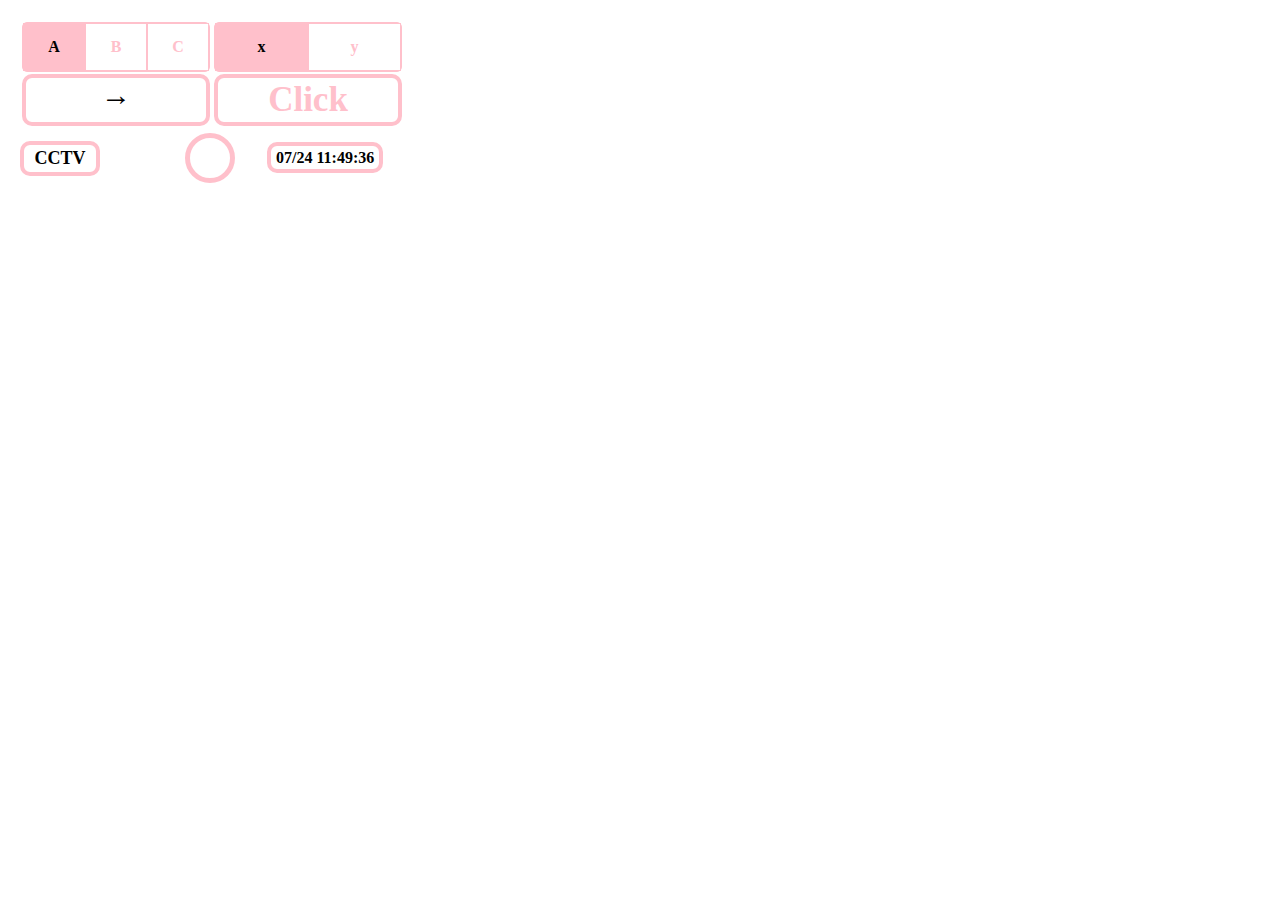
<file: index.html>
﻿<!DOCTYPE HTML>
<html lang='ko'>
<head>
	<meta charset="utf-8">
	<title> CCTV 리모컨 </title>
	<link rel = "stylesheet" href="design.css">
	<script src="jquery-3.6.0.min.js"></script>
	<script src="web_Information.js"></script>
</head>
<body>
	<div class="container">
		<div class="tableRow">
			<div class="tableCell">
				<div class="box">
					<div class="radio-items">
						<div class="ratio">
							<input name="theme1" class="only-sr" id="a1" type="radio" checked="" value="A">
							<label for="a1">A</label>
						</div>
						<div class="ratio">
							<input name="theme1" class="only-sr" id="a2" type="radio"  value="B">
							<label for="a2">B</label>
						</div>
						<div class="ratio">
							<input name="theme1" class="only-sr" id="a3" type="radio"  value="C">
							<label for="a3">C</label>
						</div>
					</div>
				</div>
				<div class="text">→</div>
			</div>
			<div class="tableCell">
				<div class="box">
					<div class="radio-items">
						<div class="ratio">
							<input name="theme2" class="only-sr" id="b1" type="radio" checked="" value="x">
							<label for="b1">x</label>
						</div>
						<div class="ratio">
							<input name="theme2" class="only-sr" id="b2" type="radio"  value="y">
							<label for="b2">y</label>
						</div>
					</div>
				</div>
				<input name="theme3" id="inputText" placeholder="Click" maxlength="4"> 
			</div>
		</div>
	</div>
	<div>
			<input id="webType" onclick="openSensor()" type="button" value="CCTV">
			<input id="home" onclick="autoHome()" type="button">
			<span class="time"></span>
  	</div>
	<script src="time_Information.js"></script>
	<script src="time_Setting.js"></script>
	<script src="cookie.js"></script>
	<script src="web_Open.js"></script>
	<script src="keydown_Control.js"></script>
	<script src="dark_Mode.js"></script>
	<script src='time_Update.js'></script>
	<script src="control_Button.js"></script>
</body>
</html>
</file>
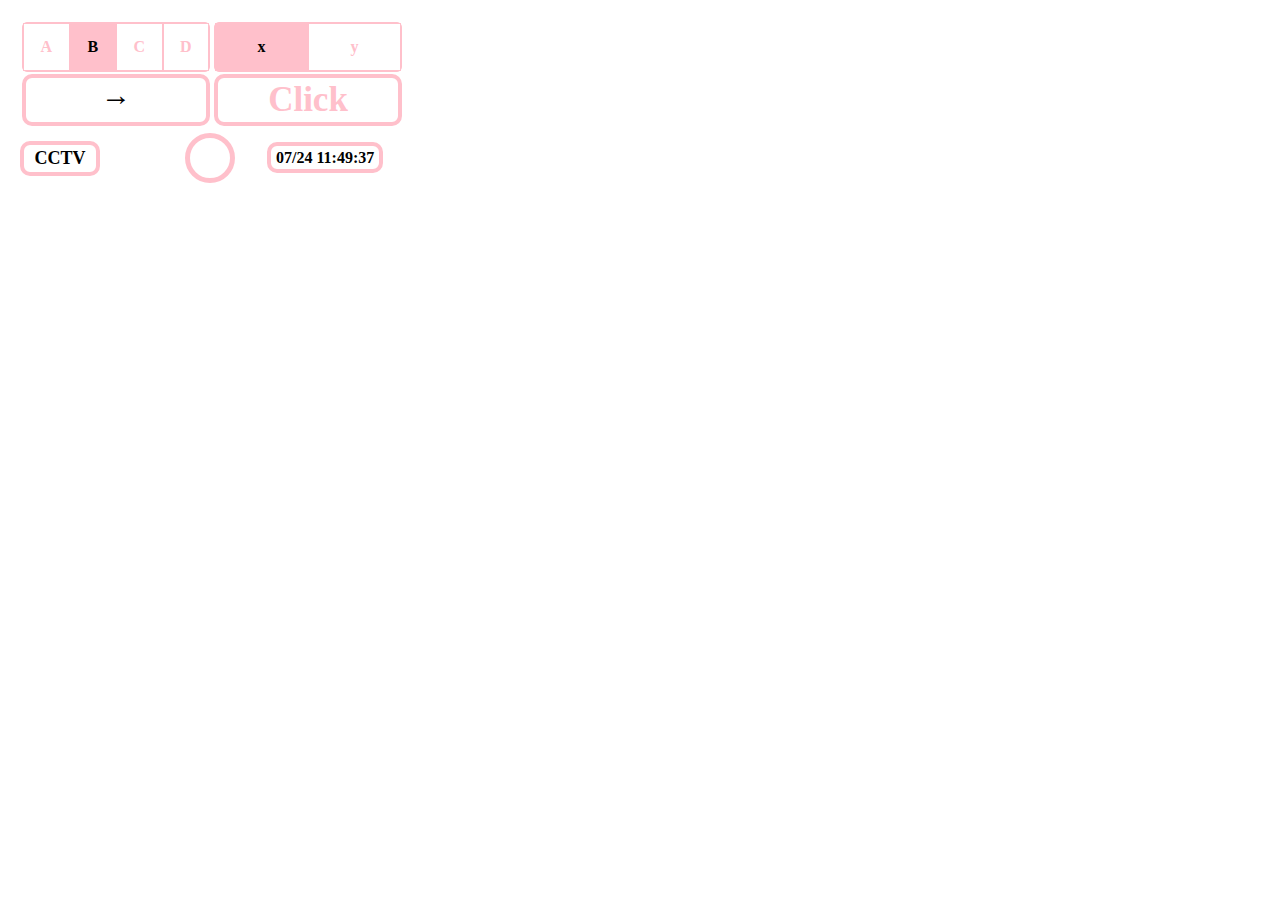
<file: index_B.html>
﻿<!DOCTYPE HTML>
<html lang='ko'>
<head>
	<meta charset="utf-8">
	<title> CCTV 리모컨 </title>
	<link rel = "stylesheet" href="design.css">
	<script src="jquery-3.6.0.min.js"></script>
	<script src="time_Information.js"></script>
	<script src="web_Information.js"></script>
</head>
<body>
	<div class="container">
		<div class="tableRow">
			<div class="tableCell">
				<div class="box">
					<div class="radio-items">
						<div class="ratio">
							<input name="theme1" class="only-sr" id="a1" type="radio" value="A" onclick="openIndex()">
							<label for="a1">A</label>
						</div>
						<div class="ratio">
							<input name="theme1" class="only-sr" id="a2" type="radio"  value="B" checked>
							<label for="a2">B</label>
						</div>
						<div class="ratio">
							<input name="theme1" class="only-sr" id="a3" type="radio"  value="C" onclick="openC()">
							<label for="a3">C</label>
						</div>
						<div class="ratio">
							<input name="theme1" class="only-sr" id="a4" type="radio"  value="D" onclick="openD()">
							<label for="a4">D</label>
						</div>
					</div>
				</div>
				<div class="text">→</div>
			</div>
			<div class="tableCell">
				<div class="box">
					<div class="radio-items">
						<div class="ratio">
							<input name="theme2" class="only-sr" id="b1" type="radio" checked="" value="x">
							<label for="b1">x</label>
						</div>
						<div class="ratio">
							<input name="theme2" class="only-sr" id="b2" type="radio"  value="y">
							<label for="b2">y</label>
						</div>
					</div>
				</div>
				<input name="theme3" id="inputText" placeholder="Click" maxlength="2"> 
			</div>
		</div>
	</div>
	<div>
			<input id="webType" onclick="openSensor()" type="button" value="CCTV">
			<input id="home" onclick="autoHome()" type="button">
			<span class="time"></span>
  	</div>
	<script src="time_Setting.js"></script>
	<script src="cookie.js"></script>
	<script src="web_Open.js"></script>
	<script src="keydown_Control.js"></script>
	<script src="dark_Mode.js"></script>
	<script src='time_Update.js'></script>
	<script src="control_Button.js"></script>
</body>
</html>
</file>
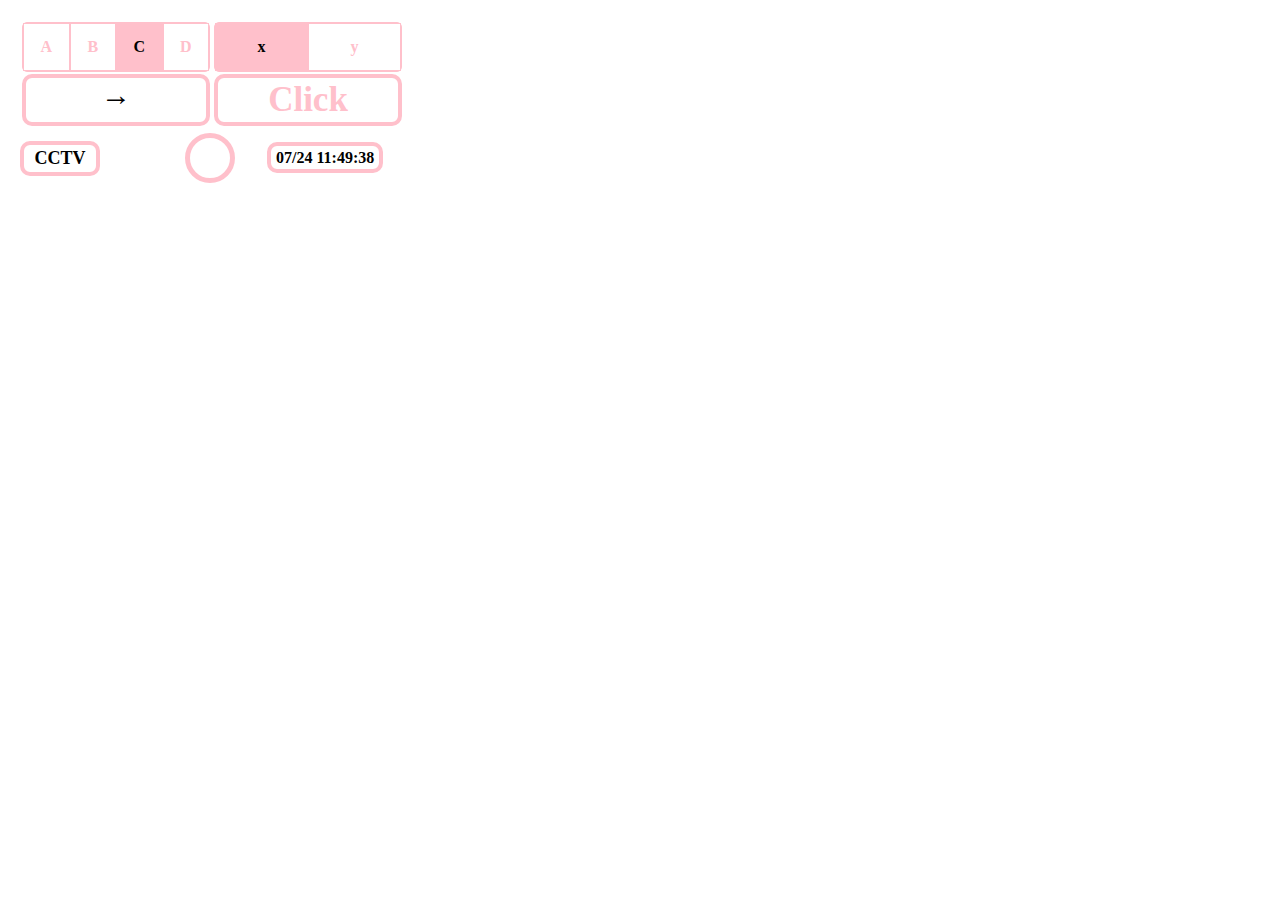
<file: index_C.html>
﻿<!DOCTYPE HTML>
<html lang='ko'>
<head>
	<meta charset="utf-8">
	<title> CCTV 리모컨 </title>
	<link rel = "stylesheet" href="design.css">
	<script src="jquery-3.6.0.min.js"></script>
	<script src="time_Information.js"></script>
	<script src="web_Information.js"></script>
</head>
<body>
	<div class="container">
		<div class="tableRow">
			<div class="tableCell">
				<div class="box">
					<div class="radio-items">
						<div class="ratio">
							<input name="theme1" class="only-sr" id="a1" type="radio" value="A" onclick="openIndex()">
							<label for="a1">A</label>
						</div>
						<div class="ratio">
							<input name="theme1" class="only-sr" id="a2" type="radio"  value="B" onclick="openB()">
							<label for="a2">B</label>
						</div>
						<div class="ratio">
							<input name="theme1" class="only-sr" id="a3" type="radio"  value="C" checked>
							<label for="a3">C</label>
						</div>
						<div class="ratio">
							<input name="theme1" class="only-sr" id="a4" type="radio"  value="D" onclick="openD()">
							<label for="a4">D</label>
						</div>
					</div>
				</div>
				<div class="text">→</div>
			</div>
			<div class="tableCell">
				<div class="box">
					<div class="radio-items">
						<div class="ratio">
							<input name="theme2" class="only-sr" id="b1" type="radio" checked="" value="x">
							<label for="b1">x</label>
						</div>
						<div class="ratio">
							<input name="theme2" class="only-sr" id="b2" type="radio"  value="y">
							<label for="b2">y</label>
						</div>
					</div>
				</div>
				<input name="theme3" id="inputText" placeholder="Click" maxlength="2"> 
			</div>
		</div>
	</div>
	<div>
			<input id="webType" onclick="openSensor()" type="button" value="CCTV">
			<input id="home" onclick="autoHome()" type="button">
			<span class="time"></span>
  	</div>
	<script src="time_Setting.js"></script>
	<script src="cookie.js"></script>
	<script src="web_Open.js"></script>
	<script src="keydown_Control.js"></script>
	<script src="dark_Mode.js"></script>
	<script src='time_Update.js'></script>
	<script src="control_Button.js"></script>
</body>
</html>
</file>
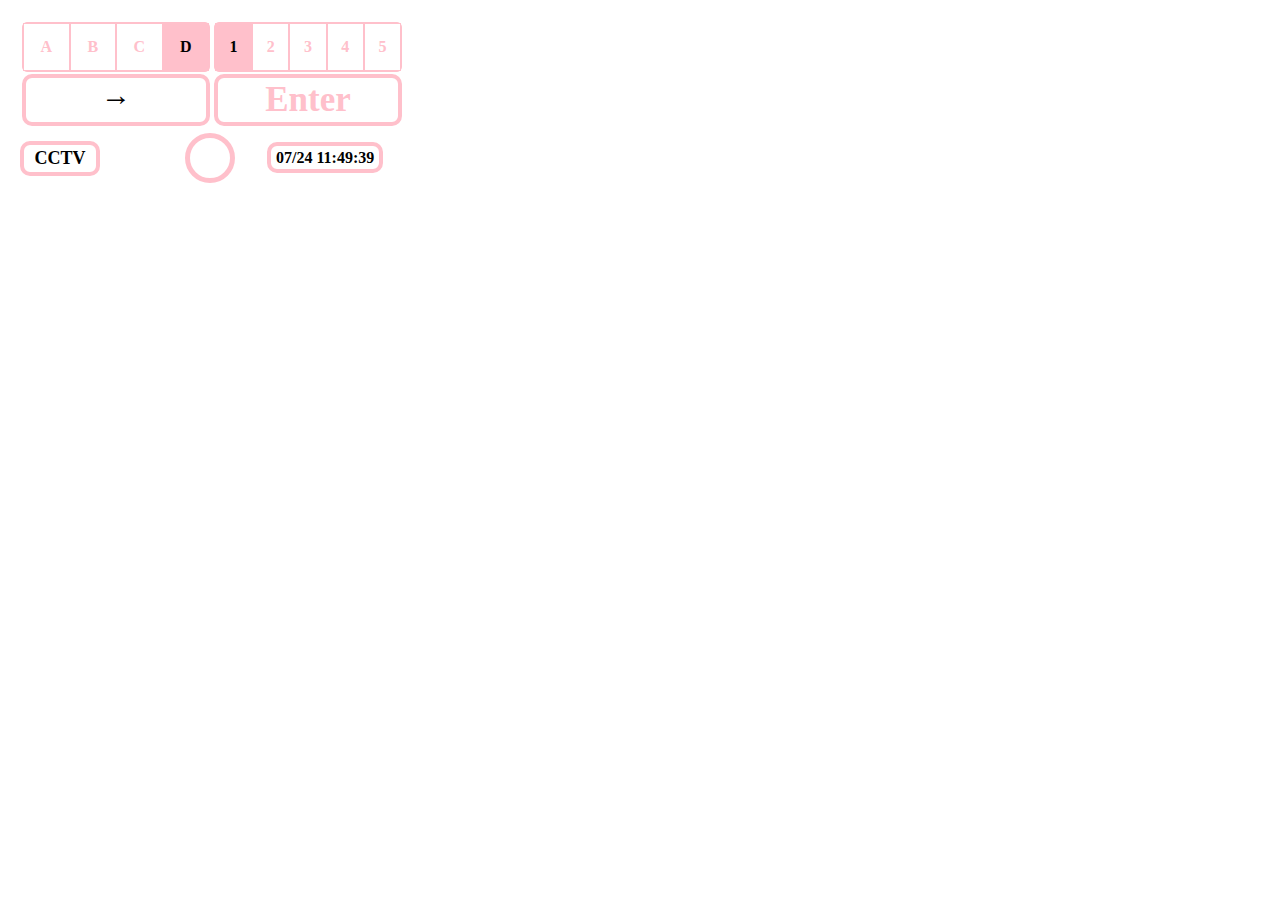
<file: index_D.html>
﻿<!DOCTYPE HTML>
<html lang='ko'>
<head>
	<meta charset="utf-8">
	<title> CCTV 리모컨 </title>
	<link rel = "stylesheet" href="design.css">
	<script src="jquery-3.6.0.min.js"></script>
	<script src="time_Information.js"></script>
	<script src="web_Information.js"></script>
</head>
<body>
	<div class="container">
		<div class="tableRow">
			<div class="tableCell">
				<div class="box">
					<div class="radio-items">
						<div class="ratio">
							<input name="theme1" class="only-sr" id="a1" type="radio" value="A" onclick="openIndex()">
							<label for="a1">A</label>
						</div>
						<div class="ratio">
							<input name="theme1" class="only-sr" id="a2" type="radio"  value="B" onclick="openB()">
							<label for="a2">B</label>
						</div>
						<div class="ratio">
							<input name="theme1" class="only-sr" id="a3" type="radio"  value="C" onclick="openC()">
							<label for="a3">C</label>
						</div>
						<div class="ratio">
							<input name="theme1" class="only-sr" id="a4" type="radio"  value="D" checked>
							<label for="a4">D</label>
						</div>
					</div>
				</div>
				<div class="text">→</div>
			</div>
			<div class="tableCell">
				<div class="box">
					<div class="radio-items">
						<div class="ratio">
							<input name="theme2" class="only-sr" id="b1" type="radio" checked="" value="1">
							<label for="b1">1</label>
						</div>
						<div class="ratio">
							<input name="theme2" class="only-sr" id="b2" type="radio"  value="2">
							<label for="b2">2</label>
						</div>
						<div class="ratio">
							<input name="theme2" class="only-sr" id="b3" type="radio"  value="3">
							<label for="b3">3</label>
						</div>
						<div class="ratio">
							<input name="theme2" class="only-sr" id="b4" type="radio"  value="4">
							<label for="b4">4</label>
						</div>
						<div class="ratio">
							<input name="theme2" class="only-sr" id="b5" type="radio"  value="5">
							<label for="b5">5</label>
						</div>
					</div>
				</div>
				<input name="theme3" id="inputText" placeholder="Enter" maxlength="0"> 
			</div>
		</div>
	</div>
	<div>
			<input id="webType" onclick="openSensor()" type="button" value="CCTV">
			<input id="home" onclick="autoHome()" type="button">
			<span class="time"></span>
  	</div>
	<script src="time_Setting.js"></script>
	<script src="cookie.js"></script>
	<script src="web_Open.js"></script>
	<script src="keydown_Control.js"></script>
	<script src="dark_Mode.js"></script>
	<script src='time_Update.js'></script>
	<script src="control_Button.js"></script>
</body>
</html>
</file>
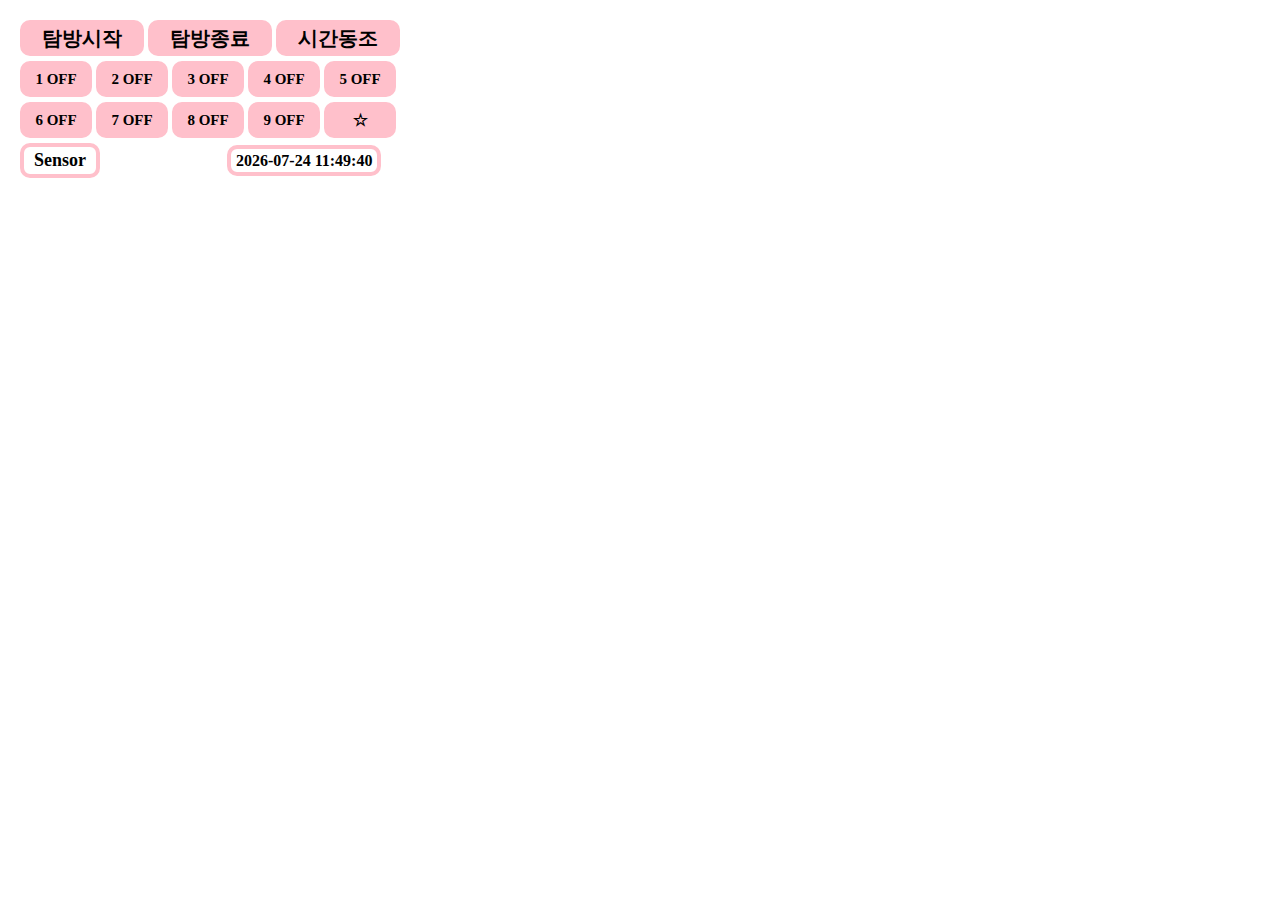
<file: index_Sensor.html>
﻿<!DOCTYPE HTML>
<html lang='ko'>
<head>
	<meta charset="utf-8">
	<title> Sensor 리모컨 </title>
	<link rel = "stylesheet" href="design.css">
	<script src="jquery-3.6.0.min.js"></script>
	<script src="time_Information.js"></script>
	<script src="web_Information.js"></script>
</head>
<body>
	<div>
		<input class="btt" onclick="beDay()" type="button" value="탐방시작">
		<input class="btt" onclick="beNight()" type="button" value="탐방종료">
		<input class="btt" onclick="timeSet()" type="button" value="시간동조">	
			
	</div>
	<div>
		<input class="btt2" id="ss1" onclick="sensor1(this)" type="button" value="1 OFF">
		<input class="btt2" id="ss2" onclick="sensor2(this)" type="button" value="2 OFF">
		<input class="btt2" id="ss3" onclick="sensor3(this)" type="button" value="3 OFF">
		<input class="btt2" id="ss4" onclick="sensor4(this)" type="button" value="4 OFF">
		<input class="btt2" id="ss5" onclick="sensor5(this)" type="button" value="5 OFF">
	</div>
	<div>
		<input class="btt2" id="ss6" onclick="sensor6(this)" type="button" value="6 OFF">
		<input class="btt2" id="ss7" onclick="sensor7(this)" type="button" value="7 OFF">
		<input class="btt2" id="ss8" onclick="sensor8(this)" type="button" value="8 OFF">
		<input class="btt2" id="ss9" onclick="sensor9(this)" type="button" value="9 OFF">
		<input class="btt2" id="darkM" onclick="darkMode()" type="button" value="☆">
	</div>
	<div>
		<input id="webType" onclick="openIndex()" type="button" value="Sensor" >
		<span class="sensorTime"></span>
	</div>
	<script src="time_Setting.js"></script>
	<script src="cookie.js"></script>
	<script src="web_Open.js"></script>
	<script src="keydown_Control.js"></script>
	<script src="dark_Mode.js"></script>
	<script src='time_Update_Sensor.js'></script>
	<script src="control_Button.js"></script>
</body>
</html>
</file>
<file: design.css>
*{margin:0; padding:0; font-family:"Malgun Gothic"; font-weight:bold;}
body{padding:20px;}
.ratio{width:50%;}
.container{display:table;}
.tableRow{
	display:table-row;
	text-align:center;
}
.tableCell{
	display:table-cell;
	vertical-align:middle;
	padding:0px 2px;
}

.box{
	padding:2px 0px;
	width:180px;
}

.radio-items{
	display:table;
	width:188px;
	border:1px solid pink;
	border-radius:5px;
	box-sizing:border-box;
}

.radio-items>div{
	display:table-cell;
	height:46px;
	width:20%;
	line-height:46px;
	border:1px solid pink;
	text-align:center;
}

.ratio>label{
	display:block;
	width:100%;
	height:100%;
	color:pink;
	box-sizing:border-box;
	cursor:pointer;
}


.only-sr{
	overflow:hidden!important;
	position:absolute!important;
	left:-9999px;
	width:1px;
	height:1px;
}

input[type="radio"]:checked+label{
	background-color:pink;
	color:black;
}

#inputText{
	margin-bottom:7px;
	height:44px;
	border:4px solid pink;
	border-radius:10px;
	font-size:35px;
	text-align:center;
	vertical-align:middle;
	background-color:white;
	color:black;
	width:180px;
}

input:focus{outline:none;}

.text{
	margin-bottom:7px;
	height:44px;
	border:4px solid pink;
	border-radius:10px;
	font-size:30px;
	text-align:center;
	vertical-align:middle;
	background-color:white;
	color:black;
	width:180px;
}

.btt{
	margin-bottom:5px;
	height:36px;
	width:124px;
	border:4px solid pink;
	border-radius:10px;
	background-color:pink;
	font-size:20px;
	cursor:pointer;
	color:black;
}

.btt2{
	margin-bottom:5px;
	height:36px;
	width:72px;
	border:4px solid pink;
	border-radius:10px;
	background-color:pink;
	font-size:15px;
	cursor:pointer;
	color:black;
}

#webType{
	margin-right:81px;
	width:80px;
	height:35px;
	border:4px solid pink;
	border-radius:10px;
	background-color:white;
	font-size:18px;
	cursor:pointer;
	text-align:center;
	vertical-align:middle;
}

#home{
	margin-right:28px;
	width:50px;
	height:50px;
	border:5px solid pink;
	border-radius:50%;
	background-color:white;
	cursor:pointer;
	vertical-align:middle;
}

.time{
	padding-top:3px;
	padding-bottom:3px;
	padding-left:5px;
	padding-right:5px;
	border:4px solid pink;
	border-radius:10px;
	background-color:white;
	font-size:16px;
	vertical-align:middle;
}

.sensorTime{
	padding-top:3px;
	padding-bottom:3px;
	padding-left:5px;
	padding-right:5px;
	margin-left:42px;
	border:4px solid pink;
	border-radius:10px;
	background-color:white;
	font-size:16px;
	vertical-align:middle;
}

input::placeholder{
  color:pink;
}

input::-webkit-input-placeholder {
	color:pink;
}

input:-ms-input-placeholder {
	color:pink;
}
</file>
